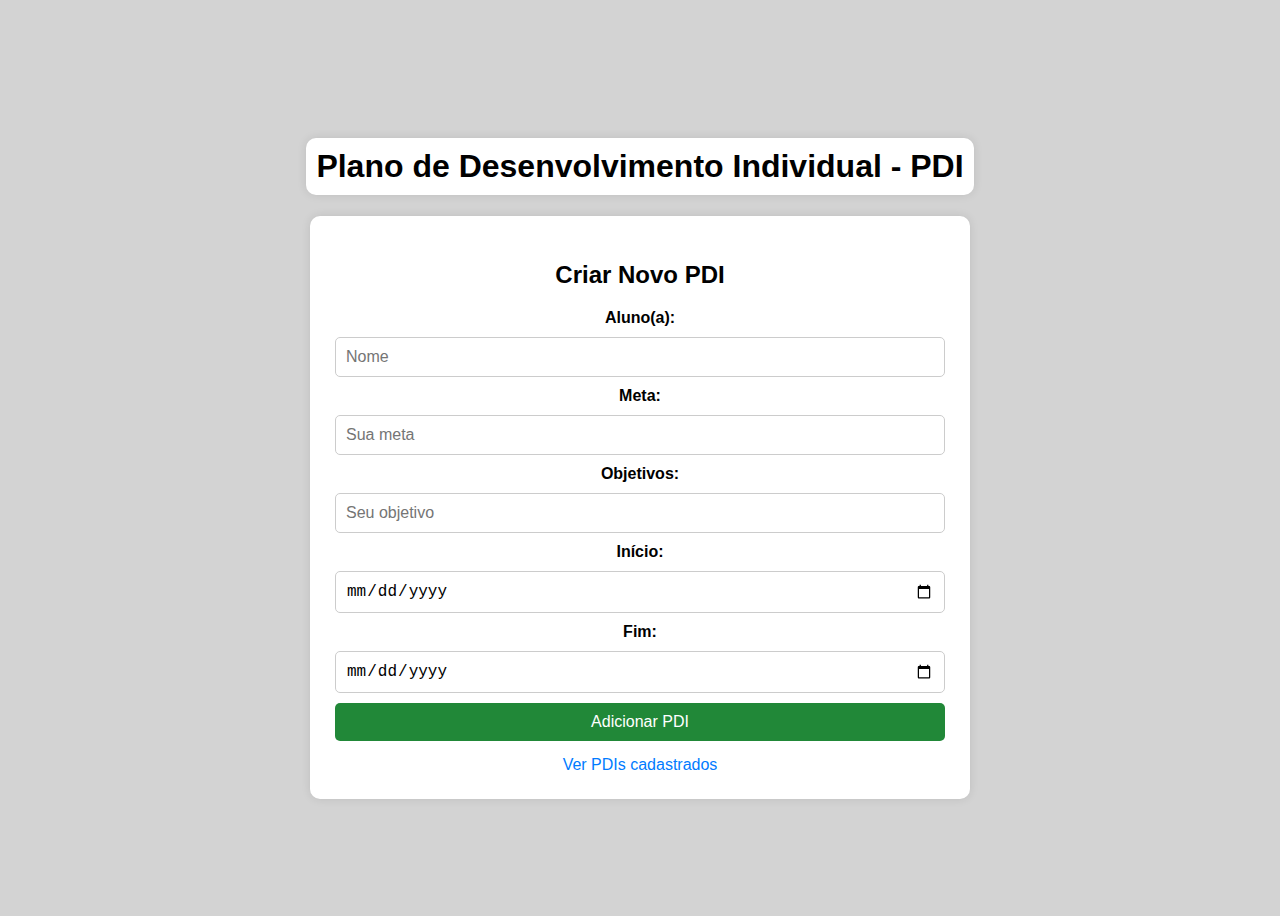
<file: index.html>
<!DOCTYPE html>
<html lang="pt-BR">
<head>
    <meta charset="UTF-8">
    <meta name="viewport" content="width=device-width, initial-scale=1.0">
    <title>Criar Novo PDI</title>
    <link rel="stylesheet" href="styles.css">
</head>
<body>

    <h1>Plano de Desenvolvimento Individual - PDI</h1>

    <div class="container">
        <h2>Criar Novo PDI</h2>
        <form id="pdi-form">
            <label for="aluno">Aluno(a):</label>
            <input type="text" id="aluno" placeholder="Nome" required>

            <label for="meta">Meta:</label>
            <input type="text" id="meta" placeholder="Sua meta" required>

            <label for="objetivos">Objetivos:</label>
            <input type="text" id="objetivos" placeholder="Seu objetivo" required>

            <label for="inicio">Início:</label>
            <input type="date" id="inicio" required>

            <label for="fim">Fim:</label>
            <input type="date" id="fim" required>

            <button type="submit">Adicionar PDI</button>
        </form>

        <a href="lista.html" class="view-list">Ver PDIs cadastrados</a>
    </div>

    <script src="script.js"></script>

</body>
</html>
</file>
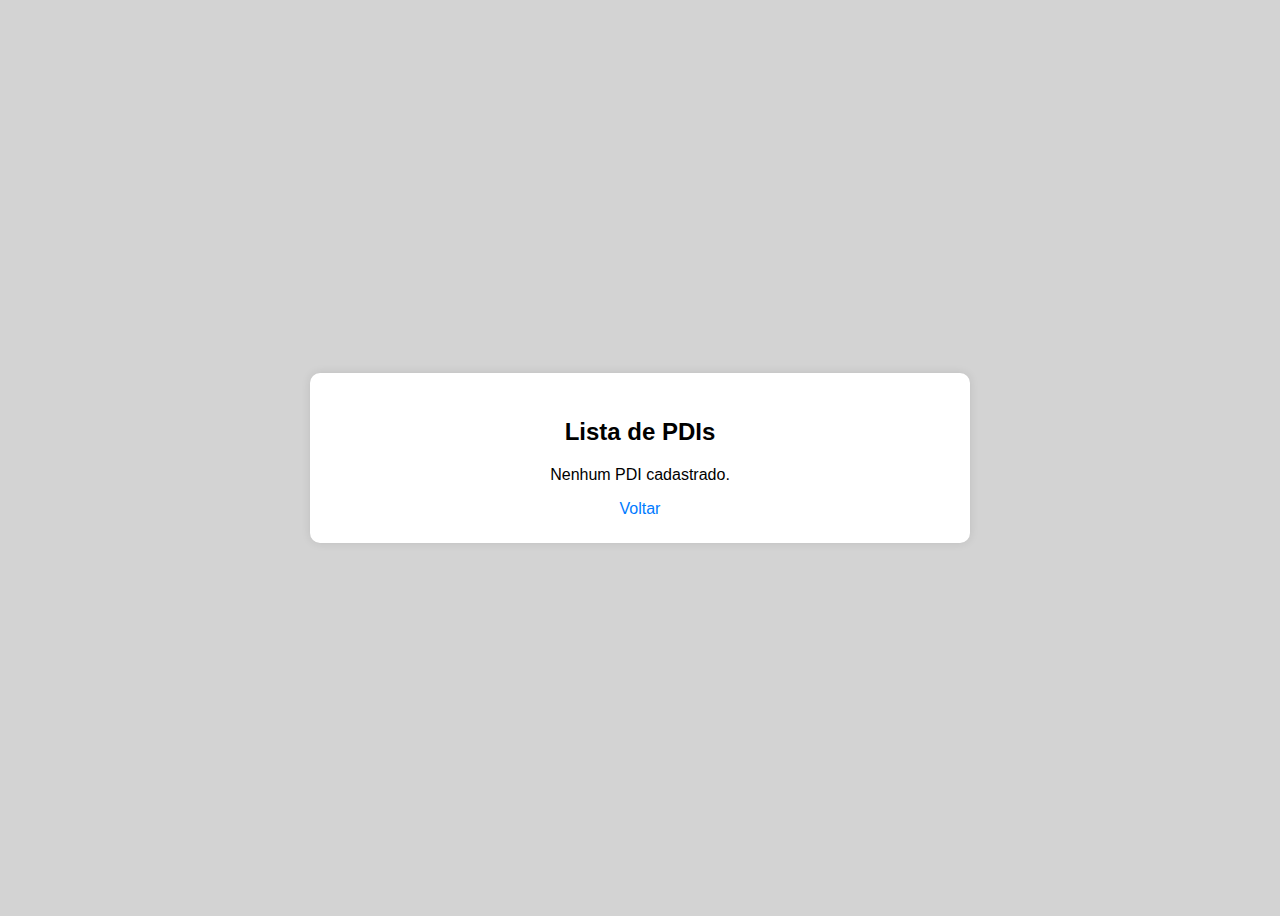
<file: lista.html>
<!DOCTYPE html>
<html lang="pt-BR">
<head>
    <meta charset="UTF-8">
    <meta name="viewport" content="width=device-width, initial-scale=1.0">
    <title>Lista de PDIs</title>
    <link rel="stylesheet" href="styles.css">
</head>
<body>

    <div class="container">
        <h2>Lista de PDIs</h2>

        <div id="pdi-list"></div>

        <a href="index.html" class="back-button">Voltar</a>
    </div>

    <script>
        document.addEventListener("DOMContentLoaded", function () {
            let pdiList = JSON.parse(localStorage.getItem("pdilist")) || [];
            let pdiContainer = document.getElementById("pdi-list");

            if (pdiList.length === 0) {
                pdiContainer.innerHTML = "<p>Nenhum PDI cadastrado.</p>";
                return;
            }

            pdiList.forEach((pdi, index) => {
                let pdiDiv = document.createElement("div");
                pdiDiv.classList.add("pdi-item");
                pdiDiv.innerHTML = `
                    <strong>Aluno(a):</strong> ${pdi.aluno} <br>
                    <strong>Meta:</strong> ${pdi.meta} <br>
                    <strong>Objetivos:</strong> ${pdi.objetivos} <br>
                    <strong>Prazo:</strong> ${pdi.inicio} - ${pdi.fim} <br>
                    <progress value="${pdi.progresso}" max="100"></progress> ${pdi.progresso}% Concluído <br>
                    <button onclick="editarPDI(${index})">Editar</button>
                    <button onclick="excluirPDI(${index})">Excluir</button>
                    <button onclick="concluirAtividade(${index})">Concluir Atividade</button>
                `;
                pdiContainer.appendChild(pdiDiv);
            });
        });

        function editarPDI(index) {
            let pdiList = JSON.parse(localStorage.getItem("pdilist")) || [];
            let pdi = pdiList[index];

            // Preencher os campos do formulário com os dados do PDI selecionado
            document.getElementById("aluno").value = pdi.aluno;
            document.getElementById("meta").value = pdi.meta;
            document.getElementById("objetivos").value = pdi.objetivos;
            document.getElementById("inicio").value = pdi.inicio;
            document.getElementById("fim").value = pdi.fim;

            // Modificar o evento do formulário para atualizar o PDI ao invés de criar um novo
            document.getElementById("pdi-form").addEventListener("submit", function(event) {
                event.preventDefault();

                let aluno = document.getElementById("aluno").value;
                let meta = document.getElementById("meta").value;
                let objetivos = document.getElementById("objetivos").value;
                let inicio = document.getElementById("inicio").value;
                let fim = document.getElementById("fim").value;

                pdiList[index] = { aluno, meta, objetivos, inicio, fim, progresso: pdi.progresso }; // Atualiza o PDI na lista

                localStorage.setItem("pdilist", JSON.stringify(pdiList));

                alert("PDI atualizado com sucesso!");
                window.location.href = "lista.html"; // Volta para a lista
            });
        }

        function excluirPDI(index) {
            let pdiList = JSON.parse(localStorage.getItem("pdilist")) || [];
            pdiList.splice(index, 1);
            localStorage.setItem("pdilist", JSON.stringify(pdiList));
            location.reload();
        }

        function concluirAtividade(index) {
            let pdiList = JSON.parse(localStorage.getItem("pdilist")) || [];
            pdiList[index].progresso = 100; // Define o progresso como 100% (atividade concluída)

            localStorage.setItem("pdilist", JSON.stringify(pdiList));
            alert("Atividade concluída!");
            location.reload(); // Atualiza a página para refletir a mudança
        }
    </script>
</body>
</html>
</file>
<file: styles.css>
@media screen and (min-width: 360px) and (max-width: 768px) {
    body {
        font-family: Arial, sans-serif;
        background-color: #d3d3d3;
        display: flex;
        justify-content: center;
        align-items: center;
        height: 100vh;
        flex-direction: column;
    }
    
    .container {
        background: white;
        padding: 25px;
        border-radius: 10px;
        box-shadow: 0px 0px 10px rgba(0,0,0,0.1);
        width: 300px;
        text-align: center;
    }
    
    h1 {
        background-color: white;
        box-shadow: 0px 0px 10px rgba(0,0,0,0.1);
        padding: 10px;
        border-radius: 10px;
        width: 330px;
        height: 50px;
        font-size: 25px;
    }
    
    h2 {
        text-align: center;
        margin-bottom: 20px;
        
    }
    
    form {
        display: flex;
        flex-direction: column;
        gap: 10px;
    }
    
    label {
        font-weight: bold;
    }
    
    input {
        padding: 10px;
        border-radius: 5px;
        border: 1px solid #ccc;
        font-size: 16px;
    }
    
    button {
        padding: 10px;
        border-radius: 5px;
        border: none;
        background: #218838;
        color: white;
        font-size: 16px;
        cursor: pointer;
        transition: 0.3s;
    }
    
    button:hover {
        background: #1e7e34;
    }
    
    .pdi-item {
        background: #f4f4f4;
        padding: 15px;
        margin: 10px 0;
        border-radius: 5px;
        box-shadow: 0px 0px 5px rgba(0,0,0,0.1);
        text-align: left;
    }
    
    progress {
        width: 100%;
        height: 10px;
        margin: 5px 0;
    }
    
    .back-button, .view-list {
        display: block;
        text-align: center;
        margin-top: 15px;
        color: #007bff;
        text-decoration: none;
    }
    
    /* Modo escuro */
    .dark-mode {
        background-color: #121212;
        color: white;
    }
    
    .dark-mode .container {
        background-color: #1e1e1e;
        color: white;
    }
    
    .dark-mode button {
        background: #007bff;
    }
    
    .dark-mode button:hover {
        background: #0056b3;
    }
    
    #toggle-dark-mode {
        position: absolute;
        top: 10px;
        right: 10px;
        padding: 10px;
        border-radius: 5px;
        background: #444;
        color: white;
        cursor: pointer;
        border: none;
    }
}

@media screen and (min-width: 992px) {
    body {
        font-family: Arial, sans-serif;
        background-color: #d3d3d3;
        display: flex;
        justify-content: center;
        align-items: center;
        height: 100vh;
        flex-direction: column;
    }
    
    .container {
        background: white;
        padding: 25px;
        border-radius: 10px;
        box-shadow: 0px 0px 10px rgba(0,0,0,0.1);
        width: 610px;
        text-align: center;
    }
    
    h1 {
        background-color: white;
        box-shadow: 0px 0px 10px rgba(0,0,0,0.1);
        padding: 10px;
        border-radius: 10px;
    
    }
    
    h2 {
        text-align: center;
        margin-bottom: 20px;
    }
    
    form {
        display: flex;
        flex-direction: column;
        gap: 10px;
    }
    
    label {
        font-weight: bold;
    }
    
    input {
        padding: 10px;
        border-radius: 5px;
        border: 1px solid #ccc;
        font-size: 16px;
    }
    
    button {
        padding: 10px;
        border-radius: 5px;
        border: none;
        background: #218838;
        color: white;
        font-size: 16px;
        cursor: pointer;
        transition: 0.3s;
    }
    
    button:hover {
        background: #1e7e34;
    }
    
    .pdi-item {
        background: #f4f4f4;
        padding: 15px;
        margin: 10px 0;
        border-radius: 5px;
        box-shadow: 0px 0px 5px rgba(0,0,0,0.1);
        text-align: left;
    }
    
    progress {
        width: 100%;
        height: 10px;
        margin: 5px 0;
    }
    
    .back-button, .view-list {
        display: block;
        text-align: center;
        margin-top: 15px;
        color: #007bff;
        text-decoration: none;
    }
    
    /* Modo escuro */
    .dark-mode {
        background-color: #121212;
        color: white;
    }
    
    .dark-mode .container {
        background-color: #1e1e1e;
        color: white;
    }
    
    .dark-mode button {
        background: #007bff;
    }
    
    .dark-mode button:hover {
        background: #0056b3;
    }
    
    #toggle-dark-mode {
        position: absolute;
        top: 10px;
        right: 10px;
        padding: 10px;
        border-radius: 5px;
        background: #444;
        color: white;
        cursor: pointer;
        border: none;
    }
}
</file>
